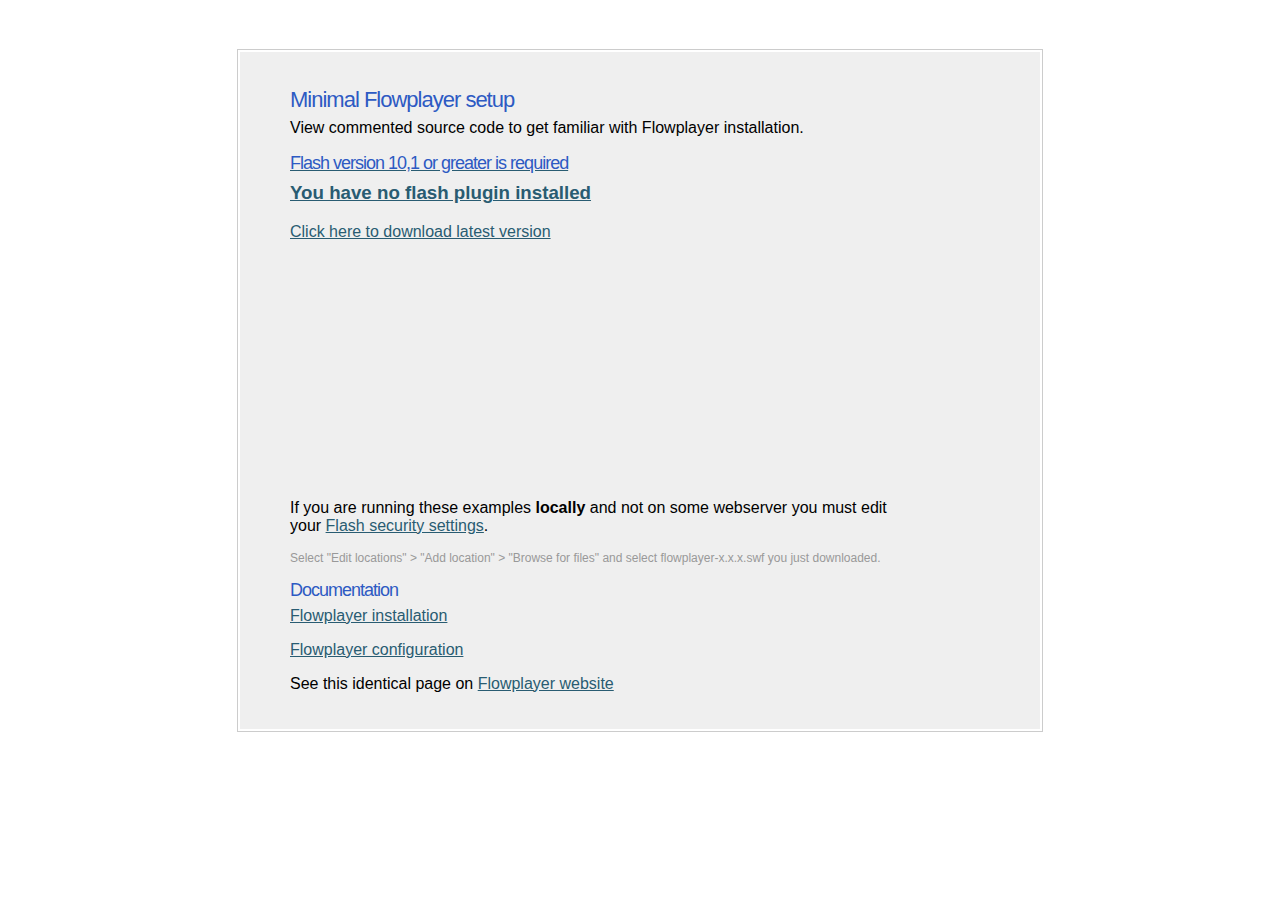
<file: WebContent/resources/flash/flowplayer/example/index.html>
<html><head>
<meta http-equiv="content-type" content="text/html; charset=UTF-8">
<!-- A minimal Flowplayer setup to get you started -->
  

	<!-- 
		include flowplayer JavaScript file that does  
		Flash embedding and provides the Flowplayer API.
	-->
	<script type="text/javascript" src="../flowplayer-3.2.10.min.js"></script>
	
	<!-- some minimal styling, can be removed -->
	<link rel="stylesheet" type="text/css" href="style.css">
	
	<!-- page title -->
	<title>Minimal Flowplayer setup</title>

</head><body>

	<div id="page">
		
		<h1>Minimal Flowplayer setup</h1>
	
		<p>View commented source code to get familiar with Flowplayer installation.</p>
		
		<!-- this A tag is where your Flowplayer will be placed. it can be anywhere -->
		<a  
			 href="http://pseudo01.hddn.com/vod/demo.flowplayervod/flowplayer-700.flv"
			 style="display:block;width:520px;height:330px"  
			 id="player"> 
		</a> 
	
		<!-- this will install flowplayer inside previous A- tag. -->
		<script>
			flowplayer("player", "../flowplayer-3.2.11.swf");
		</script>
	
		
		
		<!-- 
			after this line is purely informational stuff. 
			does not affect on Flowplayer functionality 
		-->

		<p>		
			If you are running these examples <strong>locally</strong> and not on some webserver you must edit your 
			<a href="http://www.macromedia.com/support/documentation/en/flashplayer/help/settings_manager04.html">
				Flash security settings</a>. 
		</p>
		
		<p class="less">
			Select "Edit locations" &gt; "Add location" &gt; "Browse for files" and select
			flowplayer-x.x.x.swf you just downloaded.
		</p>
		
		
		<h2>Documentation</h2>
		
		<p>
			<a href="http://flowplayer.org/documentation/installation/index.html">Flowplayer installation</a>
		</p>

		<p>
			<a href="http://flowplayer.org/documentation/configuration/index.html">Flowplayer configuration</a>
		</p>

		<p>
			See this identical page on <a href="http://flowplayer.org/demos/example/index.htm">Flowplayer website</a> 
		</p>
		
	</div>
	
	
</body></html>
</file>
<file: WebContent/resources/flash/flowplayer/example/style.css>
body {
	background-color:#fff;	
	font-family:"Lucida Grande","bitstream vera sans","trebuchet ms",verdana,arial;
	text-align:center;
}

#page {
	background-color:#efefef;
	width:600px;
	margin:50px auto;
	padding:20px 150px 20px 50px;
	min-height:600px;
	border:2px solid #fff;
	outline:1px solid #ccc;
	text-align:left;
}

h1, h2 {
	letter-spacing:-1px;
	color:#2D5AC3;
	font-weight:normal;		
	margin-bottom:-10px;
}

h1 {
	font-size:22px;
}

h2 {
	font-size:18px;
}

.less {
	color:#999;
	font-size:12px;
}

a {
	color:#295c72;		
}
</file>
